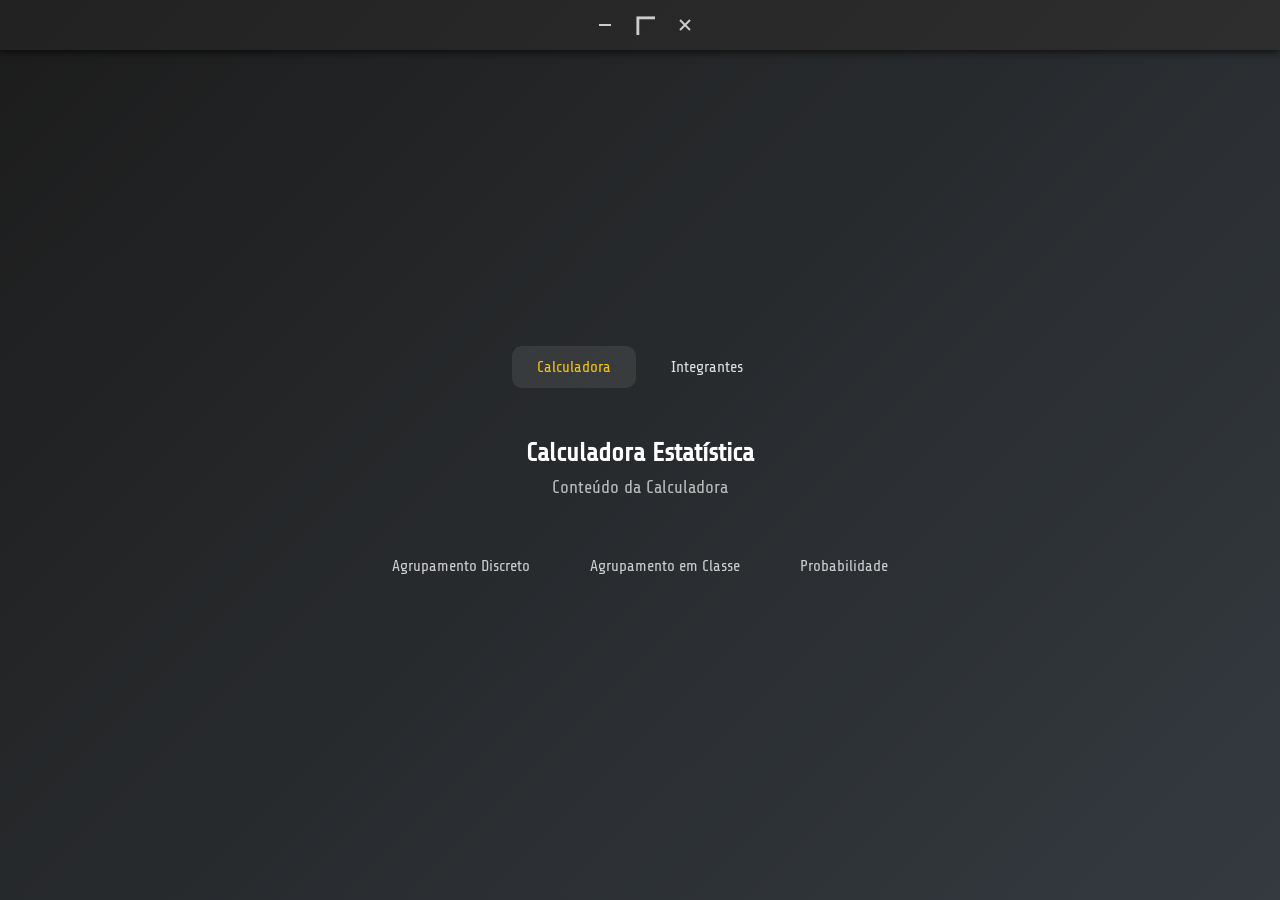
<file: index.html>
<!DOCTYPE html>
<html lang="pt-BR">

<head>
  <meta charset="UTF-8" />
  <meta name="viewport" content="width=device-width, initial-scale=1" />
  <title>Calcestic</title>
  <link href="https://fonts.googleapis.com/css2?family=Share+Tech&display=swap" rel="stylesheet" />
  <link rel="stylesheet" href="prog.css" />
</head>
<script src="titlebar.js"></script>
<style>
  #custom-titlebar {
    position: fixed;
    top: 0;
    left: 0;
    width: 100%;
    height: 50px;
    background: linear-gradient(135deg, #222222, #2e2e2e);
    display: flex;
    align-items: center;
    justify-content: center;
    padding: 0 15px;
    -webkit-app-region: drag;
    /* permite arrastar a janela */
    z-index: 9999;
    box-shadow: 0 2px 8px rgba(0, 0, 0, 0.7);
    user-select: none;
    font-family: 'Share Tech', monospace;
  }

  /* Botões da titlebar */
  #custom-titlebar .titlebar-btn {
    -webkit-app-region: no-drag;
    background: transparent;
    border: none;
    color: #ccc;
    cursor: pointer;
    border-radius: 6px;
    transition: background-color 0.3s ease, color 0.3s ease;
    margin-left: 10px;
    height: 30px;
    width: 30px;
    padding: 0;
    display: flex;
    align-items: center;
    justify-content: center;
  }

  #custom-titlebar .titlebar-btn:hover {
    background-color: #f1c40f;
    color: #222;
  }

  #custom-titlebar .close-btn:hover {
    background-color: #333;
    color: #f1c40f;
  }

  #custom-titlebar .titlebar-btn:hover {
    background-color: #f1c40f;
    color: #222;
  }

  #custom-titlebar .close-btn:hover {
    background-color: #f1c40f;
    color: #222;
  }
</style>

<body>
  <!-- Barra de título customizada -->
  <div id="custom-titlebar">
    <button id="minimize" class="titlebar-btn" title="Minimizar">
      <svg width="12" height="2" viewBox="0 0 12 2" xmlns="http://www.w3.org/2000/svg">
        <rect width="12" height="2" fill="currentColor" />
      </svg>
    </button>
    <button id="maximize" class="titlebar-btn" title="Maximizar">
      <svg width="20" height="20" viewBox="0 0 14 14" xmlns="http://www.w3.org/2000/svg">
        <rect x="2" y="2" width="30" height="30" fill="none" stroke="currentColor" stroke-width="2" />
      </svg>
    </button>
    <button id="close" class="titlebar-btn close-btn" title="Fechar">
      <svg width="12" height="12" viewBox="0 0 12 12" xmlns="http://www.w3.org/2000/svg">
        <line x1="1" y1="1" x2="11" y2="11" stroke="currentColor" stroke-width="2" />
        <line x1="11" y1="1" x2="1" y2="11" stroke="currentColor" stroke-width="2" />
      </svg>
    </button>
  </div>

  <div class="main-content" style="padding-top: 60px;">
    <div class="tab-buttons">
      <button class="tab-button active" onclick="openTab('tab1', this)">Calculadora</button>
      <button class="tab-button" onclick="openTab('tab2', this)">Integrantes</button>
    </div>

    <div id="tab1" class="tab tab-content active" style="display: block;">
      <h2>Calculadora Estatística</h2>
      <p>Conteúdo da Calculadora</p>
    </div>

    <div id="tab2" class="tab tab-content">
      <h2>Integrantes</h2>
      <p>
        Vitor Augusto Belarmino Tarosso<br />
        João Guilherme Vilella<br />
        Luiz Henrique Cagliari<br />
        Gabriel Almeida<br />
        Matheus Frizzi
      </p>
    </div>

    <nav class="nav1">
      <a href="discreto.html">Agrupamento Discreto</a>
      <a href="classe.html">Agrupamento em Classe</a>
      <a href="probabilidade.html">Probabilidade</a>
    </nav>
  </div>

  <script>
    function openTab(tabName, element) {
      const tabs = document.getElementsByClassName("tab");
      const buttons = document.getElementsByClassName("tab-button");

      for (let i = 0; i < tabs.length; i++) {
        tabs[i].style.display = "none";
        tabs[i].classList.remove("active");
      }

      for (let i = 0; i < buttons.length; i++) {
        buttons[i].classList.remove("active");
      }

      const selectedTab = document.getElementById(tabName);
      selectedTab.style.display = "block";
      setTimeout(() => selectedTab.classList.add("active"), 10);

      element.classList.add("active");
    }
  </script>

  <script src="renderer.js"></script>
</body>

</html>
</file>
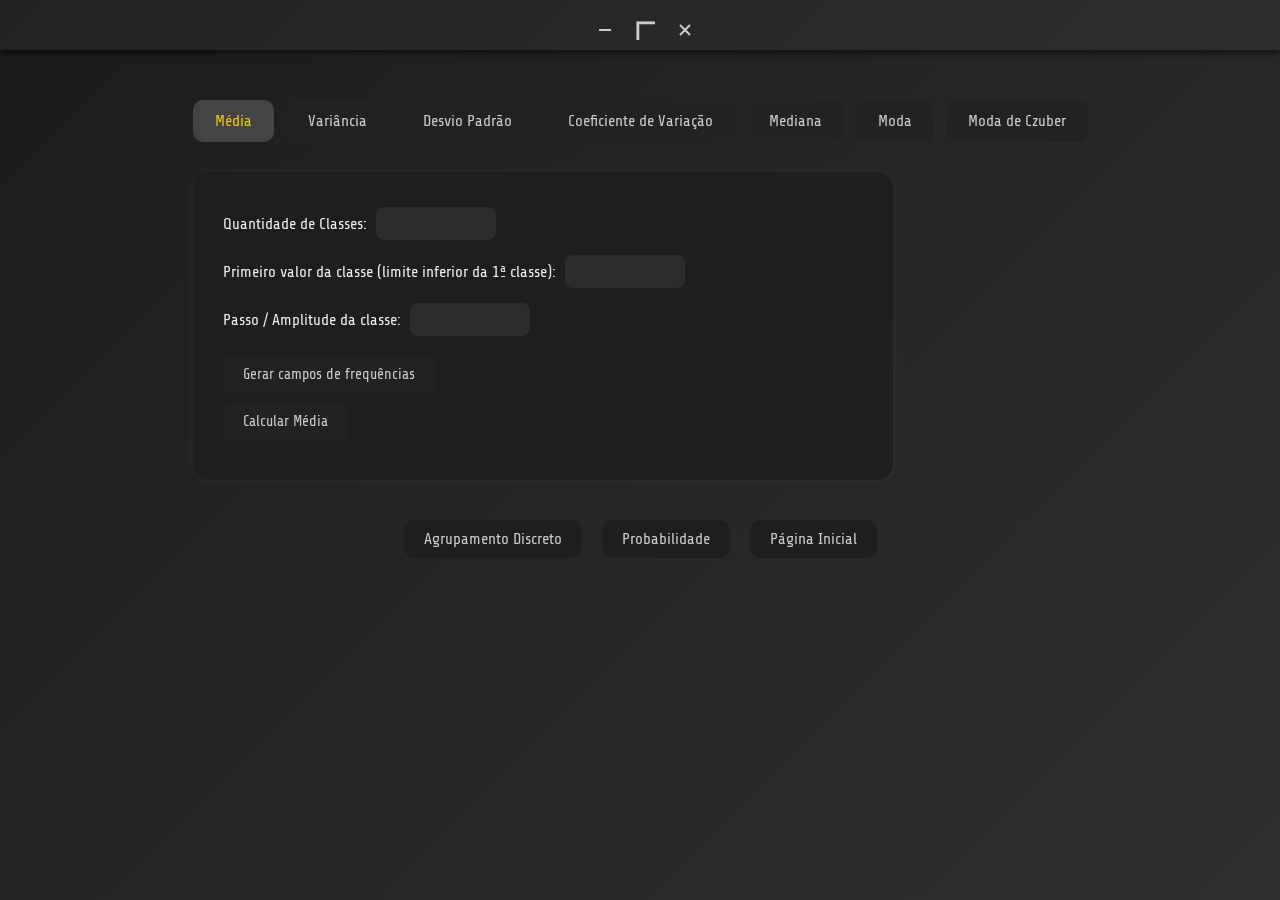
<file: classe.html>
<!DOCTYPE html>
<html lang="en">

<head>
  <meta charset="UTF-8" />
  <meta name="viewport" content="width=device-width, initial-scale=1" />
  <title>Probabilidade - Agrupamento em Classes</title>
  <link rel="stylesheet" href="disc.css" />
</head>
<script src="titlebar.js"></script>

<style>
  #custom-titlebar {
    position: fixed;
    top: 0;
    left: 0;
    width: 100%;
    height: 50px;
    background: linear-gradient(135deg, #222222, #2e2e2e);
    display: flex;
    align-items: center;
    justify-content: center;
    padding: 0 15px;
    -webkit-app-region: drag;
    /* permite arrastar a janela */
    z-index: 9999;
    box-shadow: 0 2px 8px rgba(0, 0, 0, 0.7);
    user-select: none;
    font-family: 'Share Tech', monospace;
  }

  /* Botões da titlebar */
  #custom-titlebar .titlebar-btn {
    -webkit-app-region: no-drag;
    background: transparent;
    border: none;
    color: #ccc;
    cursor: pointer;
    border-radius: 6px;
    transition: background-color 0.3s ease, color 0.3s ease;
    margin-left: 10px;
    height: 30px;
    width: 30px;
    padding: 0;
    display: flex;
    align-items: center;
    justify-content: center;
  }

  #custom-titlebar .titlebar-btn:hover {
    background-color: #f1c40f;
    color: #222;
  }

  #custom-titlebar .close-btn:hover {
    background-color: #333;
    color: #f1c40f;
  }

  #custom-titlebar .titlebar-btn:hover {
    background-color: #f1c40f;
    color: #222;
  }

  #custom-titlebar .close-btn:hover {
    background-color: #f1c40f;
    color: #222;
  }
</style>

<body>
  <!-- Barra de título customizada -->
  <div id="custom-titlebar">
    <button id="minimize" class="titlebar-btn" title="Minimizar">
      <svg width="12" height="2" viewBox="0 0 12 2" xmlns="http://www.w3.org/2000/svg">
        <rect width="12" height="2" fill="currentColor" />
      </svg>
    </button>
    <button id="maximize" class="titlebar-btn" title="Maximizar">
      <svg width="20" height="20" viewBox="0 0 14 14" xmlns="http://www.w3.org/2000/svg">
        <rect x="2" y="2" width="30" height="30" fill="none" stroke="currentColor" stroke-width="2" />
      </svg>
    </button>
    <button id="close" class="titlebar-btn close-btn" title="Fechar">
      <svg width="12" height="12" viewBox="0 0 12 12" xmlns="http://www.w3.org/2000/svg">
        <line x1="1" y1="1" x2="11" y2="11" stroke="currentColor" stroke-width="2" />
        <line x1="11" y1="1" x2="1" y2="11" stroke="currentColor" stroke-width="2" />
      </svg>
    </button>
  </div>

  <div class="main-content scroll-area" style="padding-top: 60px;">
    <div class="tab-buttons">
      <button class="tab-button active" onclick="openTab('tab1', this)">Média</button>
      <button class="tab-button" onclick="openTab('tab2', this)">Variância</button>
      <button class="tab-button" onclick="openTab('tab3', this)">Desvio Padrão</button>
      <button class="tab-button" onclick="openTab('tab4', this)">Coeficiente de Variação</button>
      <button class="tab-button" onclick="openTab('tab5', this)">Mediana</button>
      <button class="tab-button" onclick="openTab('tab6', this)">Moda</button>
      <button class="tab-button" onclick="openTab('tab7', this)">Moda de Czuber</button>
    </div>

    <div id="tab1" class="tab tab-content active" style="display: block;">
      <label for="tab1-qtd">Quantidade de Classes:</label>
      <input type="number" id="tab1-qtd" min="1" />
      <br />

      <label for="tab1-primeiro">Primeiro valor da classe (limite inferior da 1ª classe):</label>
      <input type="number" id="tab1-primeiro" />
      <br />

      <label for="tab1-passo">Passo / Amplitude da classe:</label>
      <input type="number" id="tab1-passo" />
      <br />

      <button onclick="gerarCampos('tab1')">Gerar campos de frequências</button>
      <div id="tab1-campos"></div>

      <button onclick="calcularMedia()">Calcular Média</button>
      <p id="tab1-resultado"></p>
    </div>

    <div id="tab2" class="tab tab-content" style="display: none;">
      <label for="tab2-qtd">Quantidade de Classes:</label>
      <input type="number" id="tab2-qtd" min="1" />
      <br />

      <label for="tab2-primeiro">Primeiro valor da classe (limite inferior da 1ª classe):</label>
      <input type="number" id="tab2-primeiro" />
      <br />

      <label for="tab2-passo">Passo / Amplitude da classe:</label>
      <input type="number" id="tab2-passo" />
      <br />

      <button onclick="gerarCampos('tab2')">Gerar campos de frequências</button>
      <div id="tab2-campos"></div>

      <button onclick="calcularVariancia()">Calcular Variância</button>
      <p id="tab2-resultado"></p>
    </div>

    <div id="tab3" class="tab tab-content" style="display: none;">
      <label for="tab3-qtd">Quantidade de Classes:</label>
      <input type="number" id="tab3-qtd" min="1" />
      <br />

      <label for="tab3-primeiro">Primeiro valor da classe (limite inferior da 1ª classe):</label>
      <input type="number" id="tab3-primeiro" />
      <br />

      <label for="tab3-passo">Passo / Amplitude da classe:</label>
      <input type="number" id="tab3-passo" />
      <br />

      <button onclick="gerarCampos('tab3')">Gerar campos de frequências</button>
      <div id="tab3-campos"></div>

      <button onclick="calcularDesvio()">Calcular Desvio</button>
      <p id="tab3-resultado"></p>
    </div>

    <div id="tab4" class="tab tab-content" style="display: none;">
      <label for="tab4-qtd">Quantidade de Classes:</label>
      <input type="number" id="tab4-qtd" min="1" />
      <br />

      <label for="tab4-primeiro">Primeiro valor da classe (limite inferior da 1ª classe):</label>
      <input type="number" id="tab4-primeiro" />
      <br />

      <label for="tab4-passo">Passo / Amplitude da classe:</label>
      <input type="number" id="tab4-passo" />
      <br />

      <button onclick="gerarCampos('tab4')">Gerar campos de frequências</button>
      <div id="tab4-campos"></div>

      <button onclick="calcularCV()">Calcular Coeficiente</button>
      <p id="tab4-resultado"></p>
    </div>

    <div id="tab5" class="tab tab-content" style="display: none;">
      <label for="tab5-qtd">Quantidade de Classes:</label>
      <input type="number" id="tab5-qtd" min="1" />
      <br />

      <label for="tab5-primeiro">Primeiro valor da classe (limite inferior da 1ª classe):</label>
      <input type="number" id="tab5-primeiro" />
      <br />

      <label for="tab5-passo">Passo / Amplitude da classe:</label>
      <input type="number" id="tab5-passo" />
      <br />

      <button onclick="gerarCampos('tab5')">Gerar campos de frequências</button>
      <div id="tab5-campos"></div>

      <button onclick="calcularMediana()">Calcular Mediana</button>
      <p id="tab5-resultado"></p>
    </div>

    <div id="tab6" class="tab tab-content" style="display: none;">
      <label for="tab6-qtd">Quantidade de Classes:</label>
      <input type="number" id="tab6-qtd" min="1" />
      <br />

      <label for="tab6-primeiro">Primeiro valor da classe (limite inferior da 1ª classe):</label>
      <input type="number" id="tab6-primeiro" />
      <br />

      <label for="tab6-passo">Passo / Amplitude da classe:</label>
      <input type="number" id="tab6-passo" />
      <br />

      <button onclick="gerarCampos('tab6')">Gerar campos de frequências</button>
      <div id="tab6-campos"></div>

      <button onclick="calcularModa()">Calcular Moda</button>
      <p id="tab6-resultado"></p>
    </div>

    <div id="tab7" class="tab tab-content" style="display:none;">
      <label for="tab7-qtd">Quantidade de Classes:</label>
      <input type="number" id="tab7-qtd" min="1" />
      <br />
      <label for="tab7-primeiro">Primeiro valor da classe (limite inferior):</label>
      <input type="number" id="tab7-primeiro" />
      <br />
      <label for="tab7-passo">Passo / Amplitude da classe:</label>
      <input type="number" id="tab7-passo" />
      <br />
      <button onclick="gerarCampos('tab7')">Gerar campos de frequências</button>
      <div id="tab7-campos"></div>
      <button onclick="calcularModaCzuber()">Calcular Moda de Czuber</button>
      <p id="tab7-resultado"></p>
    </div>
  </div>

  <nav id="nave">
    <a href="discreto.html">Agrupamento Discreto</a>
    <a href="probabilidade.html">Probabilidade</a>
    <a href="index.html">Página Inicial</a>
  </nav>

  <script>
    function openTab(tabName, element) {
      var i, tabcontent, tabbuttons;
      tabcontent = document.getElementsByClassName("tab");
      for (i = 0; i < tabcontent.length; i++) {
        tabcontent[i].style.display = "none";
        tabcontent[i].classList.remove("active");
      }
      tabbuttons = document.getElementsByClassName("tab-button");
      for (i = 0; i < tabbuttons.length; i++) {
        tabbuttons[i].className = tabbuttons[i].className.replace(" active", "");
      }
      var currentTab = document.getElementById(tabName);
      currentTab.style.display = "block";
      setTimeout(() => {
        currentTab.classList.add("active");
      }, 10);

      for (let n = 1; n <= 7; n++) {
        document.getElementById("tab" + n + "-campos").innerHTML = '';
        document.getElementById("tab" + n + "-resultado").innerText = '';
      }

      element.className += " active";
    }

    function gerarCampos(tabId) {
      const qtd = Number(document.getElementById(tabId + "-qtd").value);
      const primeiro = Number(document.getElementById(tabId + "-primeiro").value);
      const passo = Number(document.getElementById(tabId + "-passo").value);

      if (isNaN(qtd) || isNaN(primeiro) || isNaN(passo) || qtd <= 0 || passo <= 0) {
        alert("Por favor, insira valores válidos para quantidade, primeiro valor e passo.");
        return;
      }

      const container = document.getElementById(tabId + "-campos");
      container.innerHTML = '';

      for (let i = 0; i < qtd; i++) {
        const li = primeiro + i * passo;
        const ls = li + passo;
        const marca = li + passo / 2;

        const label = document.createElement("label");
        label.textContent = `Frequência da classe [${li} - ${ls}): (PMI = ${marca.toFixed(2)})`;

        const input = document.createElement("input");
        input.type = "number";
        input.min = 0;
        input.className = "frequenciaabs";
        input.placeholder = `fi da classe ${i + 1}`;
        input.style.marginLeft = "10px";
        input.setAttribute("data-pmi", marca);

        container.appendChild(label);
        container.appendChild(input);
        container.appendChild(document.createElement("br"));
        container.appendChild(document.createElement("br"));
      }

      document.getElementById(tabId + "-resultado").innerText = '';
    }

    function pegarDados(tabId) {
      const container = document.getElementById(tabId + "-campos");
      const inputs = container.querySelectorAll("input.frequenciaabs");
      const frequencias = [];
      const pmi = [];

      for (const input of inputs) {
        const fi = Number(input.value);
        const marca = Number(input.getAttribute("data-pmi"));
        if (isNaN(fi) || fi < 0) {
          alert("Por favor, preencha todas as frequências com valores válidos (>=0).");
          return null;
        }
        frequencias.push(fi);
        pmi.push(marca);
      }

      return { frequencias, pmi };
    }

    function calcularMedia() {
      const tab = "tab1";
      const dados = pegarDados(tab);
      if (!dados) return;
      const { frequencias, pmi } = dados;

      const somaF = frequencias.reduce((a, b) => a + b, 0);
      if (somaF === 0) {
        alert("A soma das frequências não pode ser zero.");
        return;
      }
      const somaPond = frequencias.reduce((a, b, i) => a + b * pmi[i], 0);
      const media = somaPond / somaF;

      document.getElementById(tab + "-resultado").innerText = `Média: ${media.toFixed(2)}`;
    }

    function calcularVariancia() {
      const tab = "tab2";
      const dados = pegarDados(tab);
      if (!dados) return;
      const { frequencias, pmi } = dados;

      const somaF = frequencias.reduce((a, b) => a + b, 0);
      if (somaF === 0) {
        alert("A soma das frequências não pode ser zero.");
        return;
      }

      const media = frequencias.reduce((a, b, i) => a + b * pmi[i], 0) / somaF;
      const variancia =
        frequencias.reduce((a, b, i) => a + b * (pmi[i] - media) ** 2, 0) / somaF;

      document.getElementById(tab + "-resultado").innerText = `Variância: ${variancia.toFixed(2)}`;
    }

    function calcularDesvio() {
      const tab = "tab3";
      const dados = pegarDados(tab);
      if (!dados) return;
      const { frequencias, pmi } = dados;

      const somaF = frequencias.reduce((a, b) => a + b, 0);
      if (somaF === 0) {
        alert("A soma das frequências não pode ser zero.");
        return;
      }

      const media = frequencias.reduce((a, b, i) => a + b * pmi[i], 0) / somaF;
      const variancia =
        frequencias.reduce((a, b, i) => a + b * (pmi[i] - media) ** 2, 0) / somaF;
      const desvio = Math.sqrt(variancia);

      document.getElementById(tab + "-resultado").innerText = `Desvio Padrão: ${desvio.toFixed(2)}`;
    }

    function calcularCV() {
      const tab = "tab4";
      const dados = pegarDados(tab);
      if (!dados) return;
      const { frequencias, pmi } = dados;

      const somaF = frequencias.reduce((a, b) => a + b, 0);
      if (somaF === 0) {
        alert("A soma das frequências não pode ser zero.");
        return;
      }

      const media = frequencias.reduce((a, b, i) => a + b * pmi[i], 0) / somaF;
      const variancia =
        frequencias.reduce((a, b, i) => a + b * (pmi[i] - media) ** 2, 0) / somaF;
      const desvio = Math.sqrt(variancia);
      const cv = (desvio / media) * 100;

      document.getElementById(tab + "-resultado").innerText = `Coeficiente de Variação: ${cv.toFixed(2)}%`;
    }

    function calcularMediana() {
      const tab = "tab5";
      const dados = pegarDados(tab);
      if (!dados) return;
      const { frequencias, pmi } = dados;

      const somaF = frequencias.reduce((a, b) => a + b, 0);
      if (somaF === 0) {
        alert("A soma das frequências não pode ser zero.");
        return;
      }

      const acumuladas = [];
      frequencias.reduce((a, b, i) => (acumuladas[i] = a + b), 0);

      const metade = somaF / 2;
      let indiceMediana = acumuladas.findIndex((v) => v >= metade);

      const fm = frequencias[indiceMediana];
      const passo = pmi[1] - pmi[0] || 1;
      const L = pmi[indiceMediana] - passo / 2;
      const F = indiceMediana === 0 ? 0 : acumuladas[indiceMediana - 1];
      const h = passo;

      const mediana = L + ((metade - F) / fm) * h;

      document.getElementById(tab + "-resultado").innerText = `Mediana: ${mediana.toFixed(2)}`;
    }
    function calcularModa() {
      const tab = "tab6"; 
      const dados = pegarDados(tab);
      if (!dados) return;

      const { frequencias, pmi } = dados;

      const fm = Math.max(...frequencias);
      const indicesModais = frequencias.reduce((acc, f, i) => {
        if (f === fm) acc.push(i);
        return acc;
      }, []);

      let modas = [];

      indicesModais.forEach(indiceModal => {
        const moda = pmi[indiceModal]; 
        modas.push(moda.toFixed(2));
      });

      let texto = "";
      const todasIguais = frequencias.every(f => f === frequencias[0]);

      if (todasIguais) {
        texto = "Conjunto amodal";
      } else if (modas.length > 1) {
        texto = "Modas (multimodal): " + modas.join(", ");
      } else if (modas.length === 1) {
        texto = "Moda: " + modas[0];
      } else {
        texto = "Não foi possível determinar a moda.";
      }

      document.getElementById(tab + "-resultado").innerText = texto;
    }


    function calcularModaCzuber() {
      const tab = "tab7";
      const dados = pegarDados(tab);
      if (!dados) return;
      const { frequencias, pmi } = dados;

      const fm = Math.max(...frequencias);
      const indicesModais = frequencias.reduce((acc, f, i) => {
        if (f === fm) acc.push(i);
        return acc;
      }, []);

      let modasCzuber = [];

      let h = 0;
      if (pmi.length > 1) {
        h = pmi[1] - pmi[0];
      }
      if (h === 0) h = 1;

      indicesModais.forEach(indiceModal => {
        const fAntes = frequencias[indiceModal - 1] ?? 0;
        const fDepois = frequencias[indiceModal + 1] ?? 0;
        const L = pmi[indiceModal] - h / 2;

        const d1 = fm - fAntes;
        const d2 = fm - fDepois;
        const soma = d1 + d2;

        if (soma > 0) {
          const moda = L + (d1 / soma) * h;
          modasCzuber.push(moda.toFixed(2));
        }
      });

      let texto = "";
      const todasIguais = frequencias.every(f => f === frequencias[0]);

      if (todasIguais) {
        texto = "Conjunto amodal";
      } else if (modasCzuber.length > 1) {
        texto = "Modas de Czuber (multimodal): " + modasCzuber.join(", ");
      } else if (modasCzuber.length === 1) {
        texto = "Moda de Czuber: " + modasCzuber[0];
      } else {
        texto = "Não foi possível determinar a moda.";
      }


      document.getElementById(tab + "-resultado").innerText = texto;
    }

  </script>
</body>

</html>
</file>
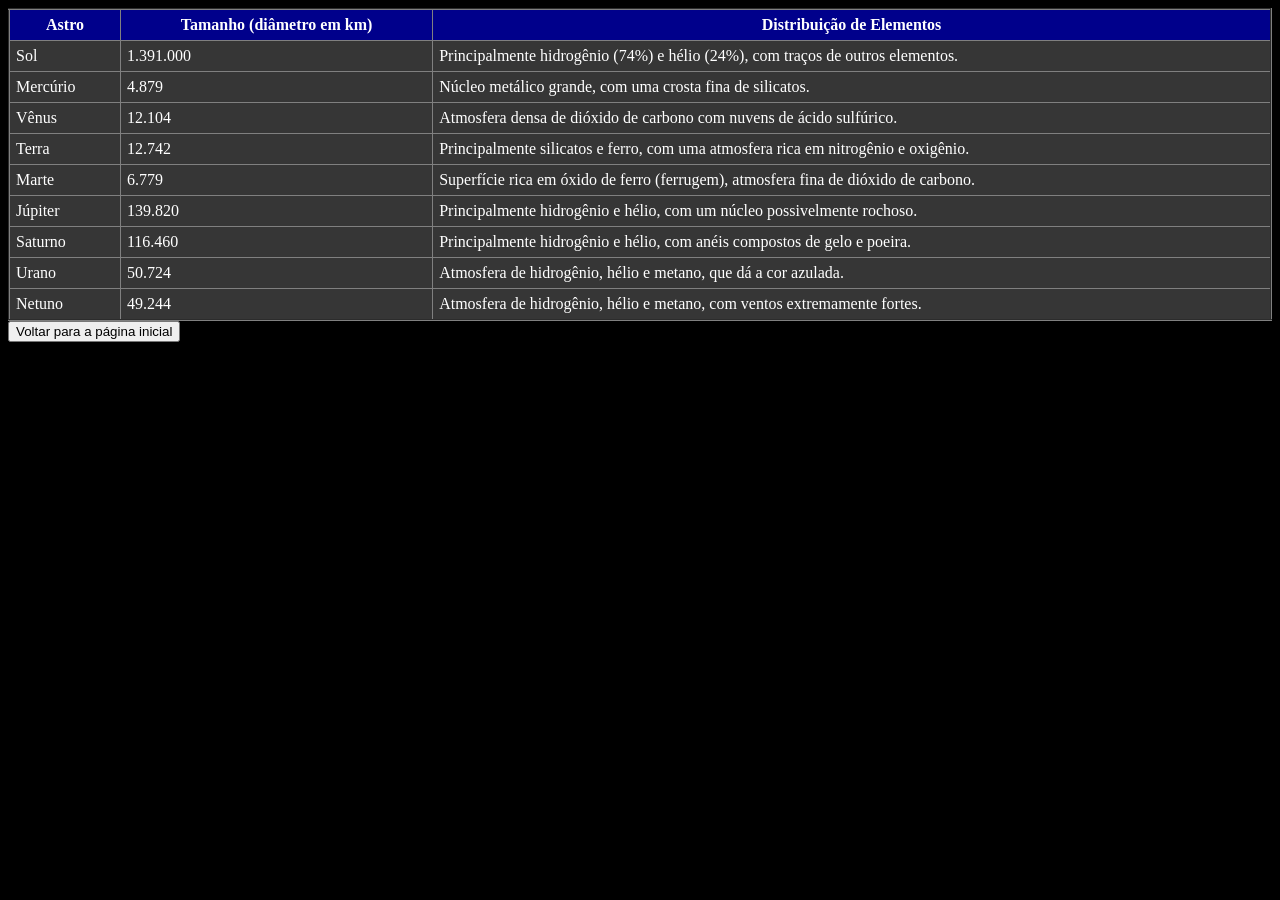
<file: comp.html>
<!DOCTYPE html>
<html lang="en">
<style>
    table{
        border-collapse: collapse;
        width: 100%;
        background-color:rgb(54, 54, 54)
    }
    th{
        background-color: darkblue;
        color: white;
    }
    td{
        color: white;
    }
    body{
        background-color: black;
    }
</style>
<head>
    <meta charset="UTF-8">
    <meta name="viewport" content="width=device-width, initial-scale=1.0">
    <title>comparação dos planetas</title>
</head>
<body>
    <table border="2" cellspacing="3" cellpadding="6">
        <thead>
            <tr>
                <th>Astro</th>
                <th>Tamanho (diâmetro em km)</th>
                <th>Distribuição de Elementos</th>
            </tr>
        </thead>
        <tbody>
            <tr>
                <td>Sol</td>
                <td>1.391.000</td>
                <td>Principalmente hidrogênio (74%) e hélio (24%), com traços de outros elementos.</td>
            </tr>
            <tr>
                <td>Mercúrio</td>
                <td>4.879</td>
                <td>Núcleo metálico grande, com uma crosta fina de silicatos.</td>
            </tr>
            <tr>
                <td>Vênus</td>
                <td>12.104</td>
                <td>Atmosfera densa de dióxido de carbono com nuvens de ácido sulfúrico.</td>
            </tr>
            <tr>
                <td>Terra</td>
                <td>12.742</td>
                <td>Principalmente silicatos e ferro, com uma atmosfera rica em nitrogênio e oxigênio.</td>
            </tr>
            <tr>
                <td>Marte</td>
                <td>6.779</td>
                <td>Superfície rica em óxido de ferro (ferrugem), atmosfera fina de dióxido de carbono.</td>
            </tr>
            <tr>
                <td>Júpiter</td>
                <td>139.820</td>
                <td>Principalmente hidrogênio e hélio, com um núcleo possivelmente rochoso.</td>
            </tr>
            <tr>
                <td>Saturno</td>
                <td>116.460</td>
                <td>Principalmente hidrogênio e hélio, com anéis compostos de gelo e poeira.</td>
            </tr>
            <tr>
                <td>Urano</td>
                <td>50.724</td>
                <td>Atmosfera de hidrogênio, hélio e metano, que dá a cor azulada.</td>
            </tr>
            <tr>
                <td>Netuno</td>
                <td>49.244</td>
                <td>Atmosfera de hidrogênio, hélio e metano, com ventos extremamente fortes.</td>
            </tr>
        </tbody>
    </table>
    <button onclick="history.back()">Voltar para a página inicial</button>
</body>
</html>
</file>
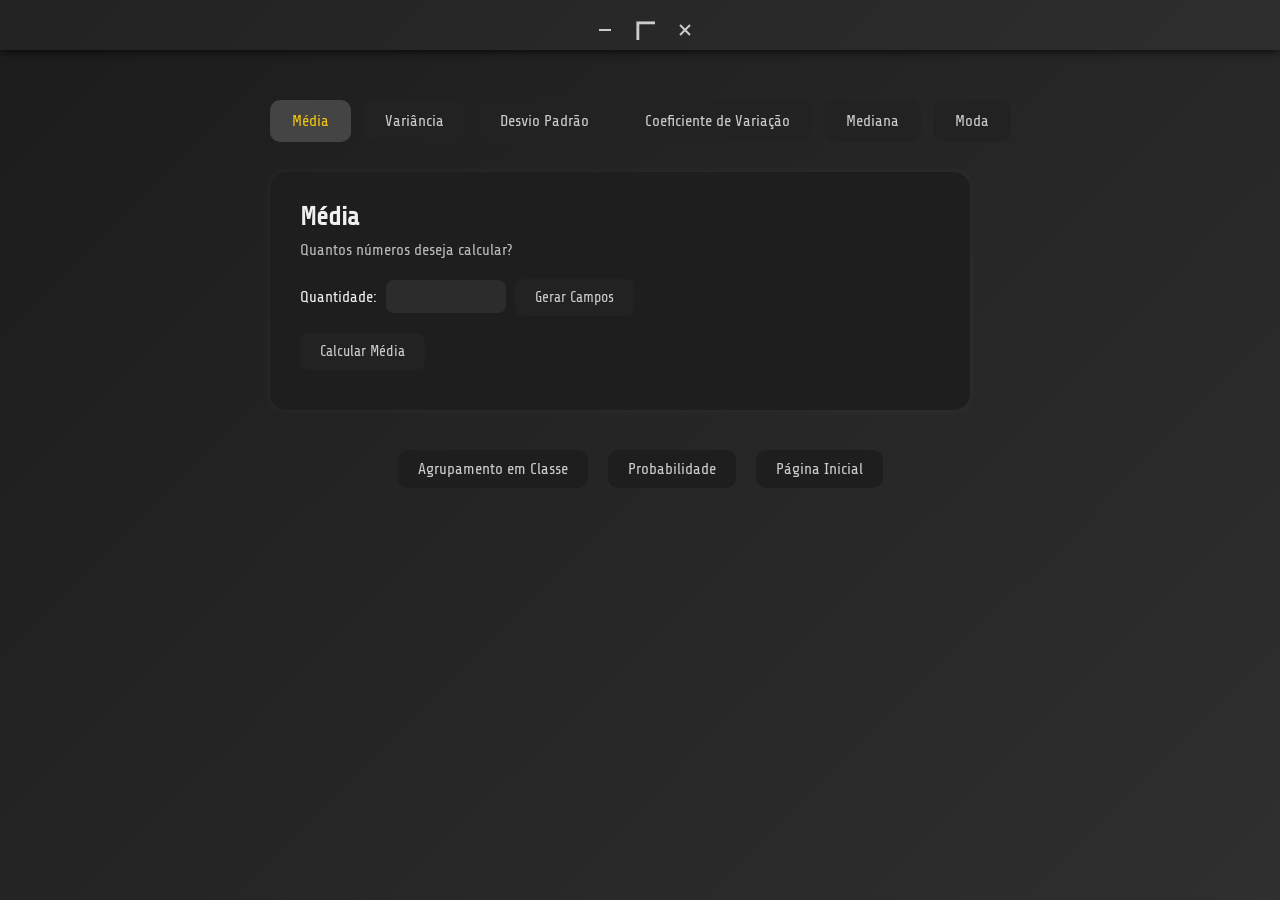
<file: discreto.html>
<!DOCTYPE html>
<html lang="en">

<head>
    <meta charset="UTF-8" />
    <meta name="viewport" content="width=device-width, initial-scale=1" />
    <title>Probabilidade</title>
    <link rel="stylesheet" href="disc.css" />
</head>
<script src="titlebar.js"></script>

<style>
  #custom-titlebar {
    position: fixed;
    top: 0;
    left: 0;
    width: 100%;
    height: 50px;
    background: linear-gradient(135deg, #222222, #2e2e2e);
    display: flex;
    align-items: center;
    justify-content: center;
    padding: 0 15px;
    -webkit-app-region: drag;
    /* permite arrastar a janela */
    z-index: 9999;
    box-shadow: 0 2px 8px rgba(0, 0, 0, 0.7);
    user-select: none;
    font-family: 'Share Tech', monospace;
  }

  /* Botões da titlebar */
  #custom-titlebar .titlebar-btn {
    -webkit-app-region: no-drag;
    background: transparent;
    border: none;
    color: #ccc;
    cursor: pointer;
    border-radius: 6px;
    transition: background-color 0.3s ease, color 0.3s ease;
    margin-left: 10px;
    height: 30px;
    width: 30px;
    padding: 0;
    display: flex;
    align-items: center;
    justify-content: center;
  }

  #custom-titlebar .titlebar-btn:hover {
    background-color: #f1c40f;
    color: #222;
  }

  #custom-titlebar .close-btn:hover {
    background-color: #333;
    color: #f1c40f;
  }

  #custom-titlebar .titlebar-btn:hover {
    background-color: #f1c40f;
    color: #222;
  }

  #custom-titlebar .close-btn:hover {
    background-color: #f1c40f;
    color: #222;
  }
</style>

<body>
  <!-- Barra de título customizada -->
  <div id="custom-titlebar">
    <button id="minimize" class="titlebar-btn" title="Minimizar">
      <svg width="12" height="2" viewBox="0 0 12 2" xmlns="http://www.w3.org/2000/svg">
        <rect width="12" height="2" fill="currentColor" />
      </svg>
    </button>
    <button id="maximize" class="titlebar-btn" title="Maximizar">
      <svg width="20" height="20" viewBox="0 0 14 14" xmlns="http://www.w3.org/2000/svg">
        <rect x="2" y="2" width="30" height="30" fill="none" stroke="currentColor" stroke-width="2" />
      </svg>
    </button>
    <button id="close" class="titlebar-btn close-btn" title="Fechar">
      <svg width="12" height="12" viewBox="0 0 12 12" xmlns="http://www.w3.org/2000/svg">
        <line x1="1" y1="1" x2="11" y2="11" stroke="currentColor" stroke-width="2" />
        <line x1="11" y1="1" x2="1" y2="11" stroke="currentColor" stroke-width="2" />
      </svg>
    </button>
  </div>

    <div class="main-content" style="padding-top: 60px;">
        
        <div class="tab-buttons">
            <button class="tab-button active" onclick="openTab('tab1', this)">Média</button>
            <button class="tab-button" onclick="openTab('tab2', this)">Variância</button>
            <button class="tab-button" onclick="openTab('tab3', this)">Desvio Padrão</button>
            <button class="tab-button" onclick="openTab('tab4', this)">Coeficiente de Variação</button>
            <button class="tab-button" onclick="openTab('tab5', this)">Mediana</button>
            <button class="tab-button" onclick="openTab('tab6', this)">Moda</button>
        </div>

        
        <div id="tab1" class="tab tab-content active" style="display: block;">
            <h2>Média</h2>
            <p>Quantos números deseja calcular?</p>
            <label for="quantidadeTab1">Quantidade:</label>
            <input type="number" id="quantidadeTab1" name="quantidadeTab1" min="1" />
            <button onclick="gerarCampos('tab1')">Gerar Campos</button>
            <div id="camposNumerosTab1"></div>
            <button onclick="calcularMedia()">Calcular Média</button>
            <p id="resultadoTab1"></p>
        </div>

        <div id="tab2" class="tab tab-content" style="display: none;">
            <h2>Variância</h2>
            <p>Quantos números deseja calcular?</p>
            <label for="quantidadeTab2">Quantidade:</label>
            <input type="number" id="quantidadeTab2" name="quantidadeTab2" min="1" />
            <button onclick="gerarCampos('tab2')">Gerar Campos</button>
            <div id="camposNumerosTab2"></div>
            <button onclick="calcularVariancia()">Calcular Variância</button>
            <p id="resultadoTab2"></p>
        </div>

        <div id="tab3" class="tab tab-content" style="display: none;">
            <h2>Desvio Padrão</h2>
            <p>Quantos números deseja calcular?</p>
            <label for="quantidadeTab3">Quantidade:</label>
            <input type="number" id="quantidadeTab3" name="quantidadeTab3" min="1" />
            <button onclick="gerarCampos('tab3')">Gerar Campos</button>
            <div id="camposNumerosTab3"></div>
            <button onclick="calcularDesvio()">Calcular Desvio</button>
            <p id="resultadoTab3"></p>
        </div>

        <div id="tab4" class="tab tab-content" style="display: none;">
            <h2>Coeficiente de Variação</h2>
            <p>Quantos números deseja calcular?</p>
            <label for="quantidadeTab4">Quantidade:</label>
            <input type="number" id="quantidadeTab4" name="quantidadeTab4" min="1" />
            <button onclick="gerarCampos('tab4')">Gerar Campos</button>
            <div id="camposNumerosTab4"></div>
            <button onclick="calcularCV()">Calcular Coeficiente</button>
            <p id="resultadoTab4"></p>
        </div>

        <div id="tab5" class="tab tab-content" style="display: none;">
            <h2>Mediana</h2>
            <p>Quantos números deseja calcular?</p>
            <label for="quantidadeTab5">Quantidade:</label>
            <input type="number" id="quantidadeTab5" name="quantidadeTab5" min="1" />
            <button onclick="gerarCampos('tab5')">Gerar Campos</button>
            <div id="camposNumerosTab5"></div>
            <button onclick="calcularMediana()">Calcular Mediana</button>
            <p id="resultadoTab5"></p>
        </div>

        <div id="tab6" class="tab tab-content" style="display: none;">
            <h2>Moda</h2>
            <p>Quantos números deseja calcular?</p>
            <label for="quantidadeTab6">Quantidade:</label>
            <input type="number" id="quantidadeTab6" name="quantidadeTab6" min="1" />
            <button onclick="gerarCampos('tab6')">Gerar Campos</button>
            <div id="camposNumerosTab6"></div>
            <button onclick="calcularModa()">Calcular Moda</button>
            <p id="resultadoTab6"></p>
        </div>
    </div>

    <nav id="nave">
        <a href="classe.html">Agrupamento em Classe</a>
        <a href="probabilidade.html">Probabilidade</a>
        <a href="index.html">Página Inicial</a>
    </nav>

    <script>
        

        function openTab(tabName, element) {
            var i, tabcontent, tabbuttons;
            tabcontent = document.getElementsByClassName("tab");
            for (i = 0; i < tabcontent.length; i++) {
                tabcontent[i].style.display = "none";
                tabcontent[i].classList.remove("active");
            }
            tabbuttons = document.getElementsByClassName("tab-button");
            for (i = 0; i < tabbuttons.length; i++) {
                tabbuttons[i].className = tabbuttons[i].className.replace(" active", "");
            }
            var currentTab = document.getElementById(tabName);
            currentTab.style.display = "block";
            setTimeout(() => {
                currentTab.classList.add("active");
            }, 10);

            
            for (let n = 1; n <= 6; n++) {
                document.getElementById("tab" + n + "-campos").innerHTML = '';
                document.getElementById("tab" + n + "-resultado").innerText = '';
            }

            element.className += " active";
        }

        function gerarCampos(tabId) {
            var quantidade;
            var camposNumeros;

            if (tabId === 'tab1') {
                quantidade = document.getElementById("quantidadeTab1").value;
                camposNumeros = document.getElementById("camposNumerosTab1");
            } else if (tabId === 'tab2') {
                quantidade = document.getElementById("quantidadeTab2").value;
                camposNumeros = document.getElementById("camposNumerosTab2");
            } else if (tabId === 'tab3') {
                quantidade = document.getElementById("quantidadeTab3").value;
                camposNumeros = document.getElementById("camposNumerosTab3");
            } else if (tabId === 'tab4') {
                quantidade = document.getElementById("quantidadeTab4").value;
                camposNumeros = document.getElementById("camposNumerosTab4");
            } else if (tabId === 'tab5') {
                quantidade = document.getElementById("quantidadeTab5").value;
                camposNumeros = document.getElementById("camposNumerosTab5");
            } else if (tabId === 'tab6') {
                quantidade = document.getElementById("quantidadeTab6").value;
                camposNumeros = document.getElementById("camposNumerosTab6");
            }

            camposNumeros.innerHTML = '';

            const LIMITE_LABELS = 10;
            const camposVisiveis = Math.min(quantidade, LIMITE_LABELS);

            for (let i = 0; i < camposVisiveis; i++) {
                const input = document.createElement("input");
                input.type = "number";
                input.className = "numero";
                input.placeholder = "Número " + (i + 1);

                const frequencia = document.createElement("input");
                frequencia.type = "number";
                frequencia.className = "frequenciaabs";
                frequencia.placeholder = "fi " + (i + 1);

                camposNumeros.appendChild(input);
                camposNumeros.appendChild(frequencia);
                camposNumeros.appendChild(document.createElement("br"));
            }

            if (quantidade > LIMITE_LABELS) {
                const aviso = document.createElement("p");
                aviso.style.color = "#f1c40f";
                aviso.textContent = `Limite de ${LIMITE_LABELS} dados atingido.`;
                camposNumeros.appendChild(aviso);
            }
        }

        function calcularMedia() {
            var inputsNumeros = document.getElementsByClassName("numero");
            var numeros = Array.from(inputsNumeros).map(input => Number(input.value));

            if (numeros.every(num => !isNaN(num))) {
                var soma = numeros.reduce((acc, num) => acc + num, 0);
                var media = soma / numeros.length;
                document.getElementById("resultadoTab1").innerText = "Média: " + media.toFixed(2);
            } else {
                document.getElementById("resultadoTab1").innerText = "Por favor, insira números válidos.";
            }
        }

        function calcularVariancia() {
            var inputsNumeros = document.getElementsByClassName("numero");
            var numeros = Array.from(inputsNumeros).map(input => Number(input.value));
            var inputsFrequencias = document.getElementsByClassName("frequenciaabs");
            var frequencias = Array.from(inputsFrequencias).map(input => Number(input.value));

            if (numeros.every(num => !isNaN(num)) && frequencias.every(freq => !isNaN(freq))) {
                var somaFrequencias = frequencias.reduce((acc, freq) => acc + freq, 0);
                var media = numeros.reduce((acc, num, index) => acc + num * frequencias[index], 0) / somaFrequencias;

                var variancia = numeros.reduce((acc, num, index) => acc + frequencias[index] * Math.pow(num - media, 2), 0) / somaFrequencias;

                document.getElementById("resultadoTab2").innerText = "Variância: " + variancia.toFixed(2);
            } else {
                document.getElementById("resultadoTab2").innerText = "Por favor, insira números e frequências válidos.";
            }
        }

        function calcularDesvio() {
            var inputsNumeros = document.getElementsByClassName("numero");
            var numeros = Array.from(inputsNumeros).map(input => Number(input.value));
            var inputsFrequencias = document.getElementsByClassName("frequenciaabs");
            var frequencias = Array.from(inputsFrequencias).map(input => Number(input.value));

            if (numeros.every(num => !isNaN(num)) && frequencias.every(freq => !isNaN(freq))) {
                var somaFrequencias = frequencias.reduce((acc, freq) => acc + freq, 0);
                var media = numeros.reduce((acc, num, index) => acc + num * frequencias[index], 0) / somaFrequencias;

                var variancia = numeros.reduce((acc, num, index) => acc + frequencias[index] * Math.pow(num - media, 2), 0) / somaFrequencias;

                var desvio = Math.sqrt(variancia);

                document.getElementById("resultadoTab3").innerText = "Desvio Padrão: " + desvio.toFixed(2);
            } else {
                document.getElementById("resultadoTab3").innerText = "Por favor, insira números e frequências válidos.";
            }
        }

        function calcularCV() {
            var inputsNumeros = document.getElementsByClassName("numero");
            var numeros = Array.from(inputsNumeros).map(input => Number(input.value));
            var inputsFrequencias = document.getElementsByClassName("frequenciaabs");
            var frequencias = Array.from(inputsFrequencias).map(input => Number(input.value));

            if (numeros.every(num => !isNaN(num)) && frequencias.every(freq => !isNaN(freq))) {
                var somaFrequencias = frequencias.reduce((acc, freq) => acc + freq, 0);
                var media = numeros.reduce((acc, num, index) => acc + num * frequencias[index], 0) / somaFrequencias;

                var variancia = numeros.reduce((acc, num, index) => acc + frequencias[index] * Math.pow(num - media, 2), 0) / somaFrequencias;

                var desvio = Math.sqrt(variancia);
                var cv = (desvio / media) * 100;

                document.getElementById("resultadoTab4").innerText = "Coeficiente de Variação: " + cv.toFixed(2) + "%";
            } else {
                document.getElementById("resultadoTab4").innerText = "Por favor, insira números e frequências válidos.";
            }
        }

        function calcularMediana() {
            var inputsNumeros = document.getElementsByClassName("numero");
            var inputsFrequencias = document.getElementsByClassName("frequenciaabs");

            var numeros = Array.from(inputsNumeros).map(input => Number(input.value));
            var frequencias = Array.from(inputsFrequencias).map(input => Number(input.value));

            if (
                numeros.length > 0 &&
                frequencias.length > 0 &&
                numeros.every(num => !isNaN(num)) &&
                frequencias.every(freq => !isNaN(freq))
            ) {
                var acumulada = [];
                var somaFrequencias = frequencias.reduce((sum, freq) => sum + freq, 0);
                acumulada.push(frequencias[0]);
                for (var i = 1; i < frequencias.length; i++) {
                    acumulada.push(acumulada[i - 1] + frequencias[i]);
                }

                var metade = somaFrequencias / 2;
                var mediana;
                for (var i = 0; i < acumulada.length; i++) {
                    if (acumulada[i] >= metade) {
                        if (i === 0) {
                            mediana = numeros[i];
                        } else {
                            mediana = (numeros[i - 1] + numeros[i]) / 2;
                        }
                        break;
                    }
                }

                document.getElementById("resultadoTab5").innerText = "Mediana: " + mediana.toFixed(2);
            } else {
                document.getElementById("resultadoTab5").innerText = "Por favor, insira números e frequências válidos.";
            }
        }

        function calcularModa() {
            var inputsNumeros = document.getElementsByClassName("numero");
            var inputsFrequencias = document.getElementsByClassName("frequenciaabs");

            var numeros = Array.from(inputsNumeros).map(input => Number(input.value));
            var frequencias = Array.from(inputsFrequencias).map(input => Number(input.value));

            if (
                numeros.length > 0 &&
                frequencias.length > 0 &&
                numeros.every(num => !isNaN(num)) &&
                frequencias.every(freq => !isNaN(freq))
            ) {
                var maiorFrequencia = Math.max(...frequencias);

                var modas = [];
                for (var i = 0; i < frequencias.length; i++) {
                    if (frequencias[i] === maiorFrequencia) {
                        modas.push(numeros[i]);
                    }
                }

                if (modas.length > 1) {
                    if (modas.length < frequencias.length) {
                        document.getElementById("resultadoTab6").innerText = "Moda(s) (multimodal): " + modas.join(", ");
                    } else if (modas.length === frequencias.length) {
                        document.getElementById("resultadoTab6").innerText = "O conjunto é amodal.";
                    }
                } else {
                    document.getElementById("resultadoTab6").innerText = "Moda: " + modas[0];
                }
            } else {
                document.getElementById("resultadoTab6").innerText = "Por favor, insira números e frequências válidos.";
            }
        }
    </script>
</body>

</html>
</file>
<file: prog.css>
* {
  margin: 0;
  padding: 0;
  box-sizing: border-box;
  user-select: none; 
}

body {
  font-family: 'Share Tech', sans-serif;
  background: linear-gradient(135deg, #1c1c1c, #343a40);
  color: white;
  min-height: 100vh;
  overflow: hidden;
  display: flex;
  flex-direction: column;
}

.div1 {
  position: fixed;
  top: 20px;
  left: 30px;
  font-size: 28px;
  font-weight: bold;
  color: white;
  z-index: 10;
}

.main-content {
  flex: 1;
  display: flex;
  flex-direction: column;
  justify-content: center;
  align-items: center;
  padding-top: 80px;
  gap: 20px;
}

.nav1 {
  margin-bottom: 30px;
  display: flex;
  gap: 20px;
  flex-wrap: wrap;
  justify-content: center;
}

.nav1 a {
  text-decoration: none;
  color: #ccc;
  padding: 10px 20px;
  transition: all 0.3s ease;
  border-radius: 8px;
}

.nav1 a:hover {
  background-color: #ffffff10;
  color: #f1c40f;
}

.tab-buttons {
  display: flex;
  gap: 10px;
  font-family: 'Share Tech', sans-serif;
}

.tab-button {
  background: none;
  border: none;
  color: #ddd;
  padding: 12px 25px;
  font-size: 16px;
  cursor: pointer;
  border-radius: 10px;
  transition: all 0.3s ease;
  font-family: 'Share Tech', sans-serif;
}

.tab-button:hover,
.tab-button.active {
  background-color: #ffffff15;
  color: #f1c40f;
}

.tab-content {
  text-align: center;
  max-width: 600px;
  padding: 30px;
  transition: opacity 0.5s ease-in-out;
  background-color: transparent;
}

.tab-content h2 {
  margin-bottom: 10px;
  font-size: 26px;
}

.tab-content p {
  font-size: 18px;
  color: #bbb;
}

.tab {
  display: none;
  opacity: 0;
}

.tab.active {
  display: block;
  opacity: 1;
}

#nave {
  margin-top: 40px;
  display: flex;
  gap: 15px;
  justify-content: center;
  flex-wrap: wrap;
}

#nave a {
  text-decoration: none;
  color: #999;
  padding: 8px 15px;
  border-radius: 6px;
  transition: all 0.3s ease;
}

#nave a:hover {
  background-color: #ffffff10;
  color: #f1c40f;
}
#custom-titlebar{
  align-items:"center";
}
</file>
<file: disc.css>
@import url('https://fonts.googleapis.com/css2?family=Share+Tech&display=swap');

* {
  margin: 0;
  padding: 0;
  box-sizing: border-box;
  user-select: none; 
}

body {
  font-family: 'Share Tech', sans-serif;
  background: linear-gradient(135deg, #1c1c1c, #2f2f2f);
  color: #f0f0f0;
  display: flex;
  flex-direction: column;
  align-items: center;
  min-height: 100vh;
  padding: 30px 20px;
}

/* Botões das abas */
.tab-buttons {
  display: flex;
  flex-wrap: wrap;
  gap: 12px;
  justify-content: center;
  margin-bottom: 30px;
}

.tab-button {
  padding: 12px 22px;
  border: none;
  background-color: #222;
  color: #ccc;
  border-radius: 10px;
  font-size: 16px;
  cursor: pointer;
  transition: all 0.3s ease;
  font-family: 'Share Tech', sans-serif;
}

.tab-button:hover {
  background-color: #333;
  color: #f1c40f;
}

.tab-button.active {
  background-color: #444;
  color: #f1c40f;
}

/* Conteúdo das abas */
.tab-content {
  display: none;
  flex-direction: column;
  gap: 12px;
  align-items: center;
  padding: 30px;
  border-radius: 16px;
  background-color: #1e1e1e;
  max-width: 700px;
  width: 100%;
  box-shadow: 0 0 10px rgba(255, 255, 255, 0.05);
  animation: fadeIn 0.3s ease-in-out;
  font-family: 'Share Tech', sans-serif;
}
.tab-content button {

    font-family: 'Share Tech', sans-serif;


}

.tab-content.active {
  display: flex;
}

.tab-content h2 {
  font-size: 26px;
  margin-bottom: 10px;
  color: #f0f0f0;
}

.tab-content p {
  color: #bbb;
  margin-bottom: 10px;
  font-family: 'Share Tech', sans-serif;
}



label {
  margin-top: 10px;
}

input[type="number"] {
  padding: 8px 12px;
  font-size: 15px;
  border: none;
  border-radius: 8px;
  margin: 5px 5px 10px 5px;
  background-color: #2c2c2c;
  color: #fff;
  width: 120px;
  transition: background 0.3s;
}

input[type="number"]:focus {
  outline: none;
  background-color: #3c3c3c;
}

button {
  padding: 10px 20px;
  margin-top: 10px;
  background-color: #222;
  color: #ccc;
  border: none;
  border-radius: 8px;
  cursor: pointer;
  font-size: 15px;
  transition: all 0.3s ease;
}

button:hover {
  background-color: #333;
  color: #f1c40f;
}

/* Resultado */
#resultadoTab1, #resultadoTab2, #resultadoTab3,
#resultadoTab4, #resultadoTab5, #resultadoTab6 {
  margin-top: 10px;
  font-size: 18px;
  color: #f1c40f;
}

/* Navegação inferior */
#nave {
  margin-top: 40px;
  display: flex;
  gap: 20px;
  flex-wrap: wrap;
  justify-content: center;
}

#nave a {
  text-decoration: none;
  color: #ccc;
  background-color: #1e1e1e;
  padding: 10px 20px;
  border-radius: 10px;
  transition: all 0.3s ease;
}

#nave a:hover {
  background-color: #2c2c2c;
  color: #f1c40f;
}

/* Animação */
@keyframes fadeIn {
  from {
    opacity: 0;
    transform: translateY(15px);
  }
  to {
    opacity: 1;
    transform: translateY(0);
  }
}
</file>
